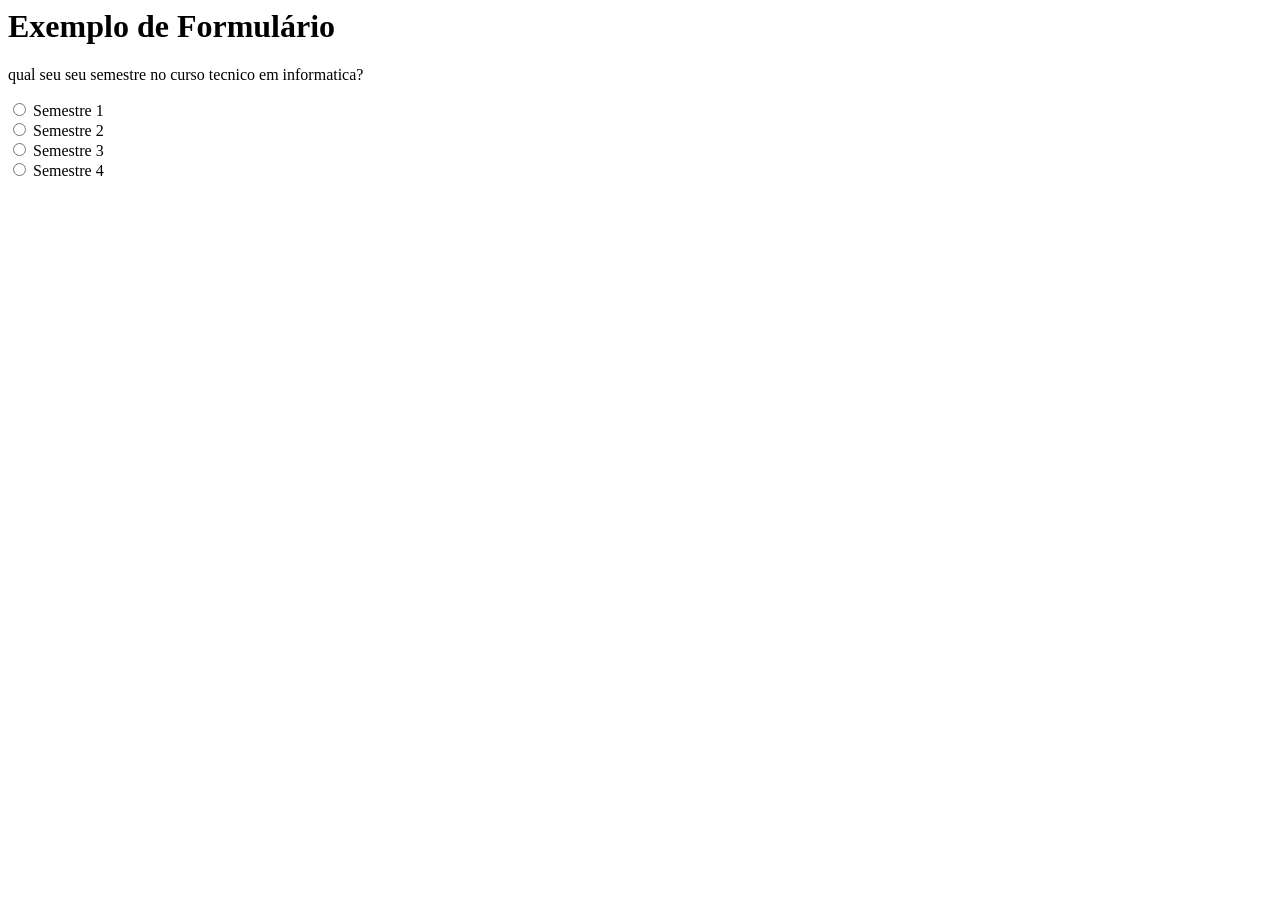
<file: formulario.html>
<html>
    <head>
        <title>formulario</title>
    </head>
    <body>
        <h1>Exemplo de Formulário</h1>
        <p>qual seu seu semestre no curso tecnico em informatica?</p>
        <form >
            <input type="radio" id="semestre1" name="semestre1" value="Semestre1">
            <label for="semestre1">Semestre 1</label><br>
            <input type="radio" id="semestre2" name="semestre2" value="Semestre2">
            <label for="semestre2">Semestre 2</label><br>
            <input type="radio" id="semestre3" name="semestre3" value="Semestre3">
            <label for="semestre3">Semestre 3</label><br>
             <input type="radio" id="semestre4" name="semestre4" value="Semestre4">
            <label for="semestre4">Semestre 4</label>
        </form>
    </body>
</html>
</file>
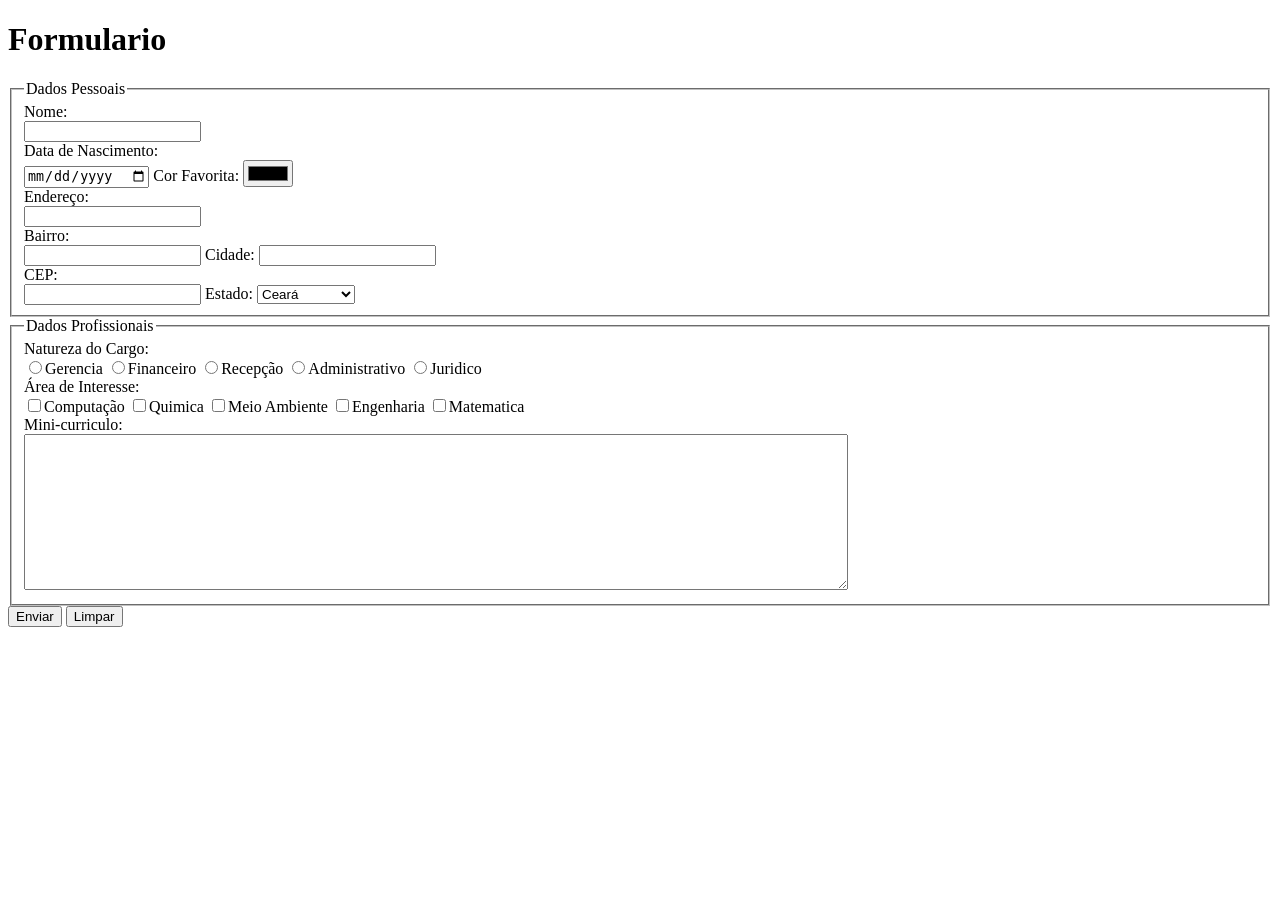
<file: formulario2.html>
<!DOCTYPE html>
<html>
    <head>
        <title>formulario2</title>
    </head>
    <body>
        <h1>Formulario</h1>
        <form >
            <fieldset>
                <legend>Dados Pessoais</legend>
                <label id="nome">Nome:</label>
                <br>
                <input type="text">
                <br>
                <label id="data de nascimento">Data de Nascimento:</label>
                <br>
                <input type="date">
                <label id="cor favorita">Cor Favorita:</label>
                <input type="color">
                <br>
                <label id="">Endereço:</label>
                <br>
                <input type="text">
                <br>
                <label id="bairro">Bairro:</label>
                <br>
                <input type="text">
                <label id="cidade">Cidade:</label>
                <input type="text">
                <br>
                <Label id="cep">CEP:</Label>
                <br>
                <input type="number">
                <label id="estado">Estado:</label>
                <select>
                    <option>Ceará</option>
                    <option>Piaui</option>
                    <option>Bahia</option>
                    <option>Pernambuco</option>
                </select>
            </fieldset>
            <fieldset>
                <legend>Dados Profissionais</legend>
                <label>Natureza do Cargo:</label>
                <br>
                <input type="radio" name="cargo">Gerencia
                <input type="radio" name="cargo">Financeiro
                <input type="radio" name="cargo">Recepção
                <input type="radio" name="cargo">Administrativo
                <input type="radio" name="cargo">Juridico
                <br>
                <label id="area de interesse">Área de Interesse:</label>
                <br>
                <input type="checkbox" >Computação
                <input type="checkbox" >Quimica
                <input type="checkbox" >Meio Ambiente
                <input type="checkbox" >Engenharia
                <input type="checkbox" >Matematica
                <br>
                <label id="mini curriculo">Mini-curriculo:</label>
                <br>
                <textarea rows="10" cols="100"></textarea>
            </fieldset>
            <button type="submit">Enviar</button>
            <button type="reset">Limpar</button>
        </form>
    </body>
</html>
</file>
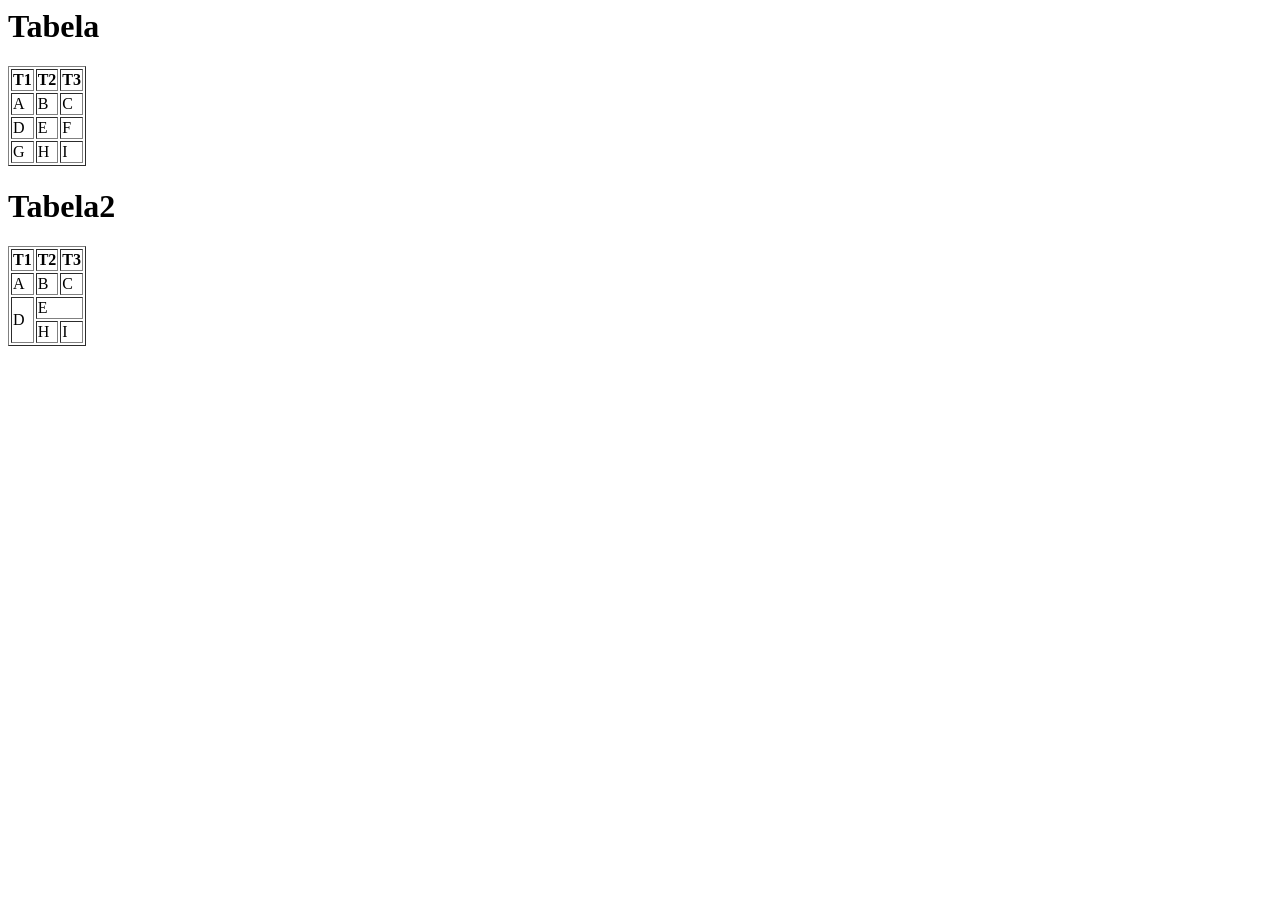
<file: Tabela.html>
<html>
    <head>
        <title>Tabela</title>
    </head>
    <body>
        <p><h1>Tabela</h1></p>

            <table border="1px">
                <tr>
                    <th>T1</th>
                    <th>T2</th>
                    <th>T3</th>
                </tr>
                <tr>
                    <td>A</td>
                    <td>B</td>
                    <td>C</td>
                </tr>
                <tr>
                    <td>D</td>
                    <td>E</td>
                    <td>F</td>
                </tr>
                <tr>
                    <td>G</td>
                    <td>H</td>
                    <td>I</td>
                </tr>
            </table>

            <p><h1>Tabela2</h1></p>

            <table border="1px">
                <tr>
                    <th>T1</th>
                    <th>T2</th>
                    <th>T3</th>
                </tr>
                <tr>
                    <td>A</td>
                    <td>B</td>
                    <td>C</td>
                </tr>
                <tr>
                    <td rowspan="2">D</td>
                    <td colspan="2">E</td>
                </tr>
                <tr>
                    <td>H</td>
                    <td>I</td>
                </tr>
            </table>

    </body>
</html>
</file>
